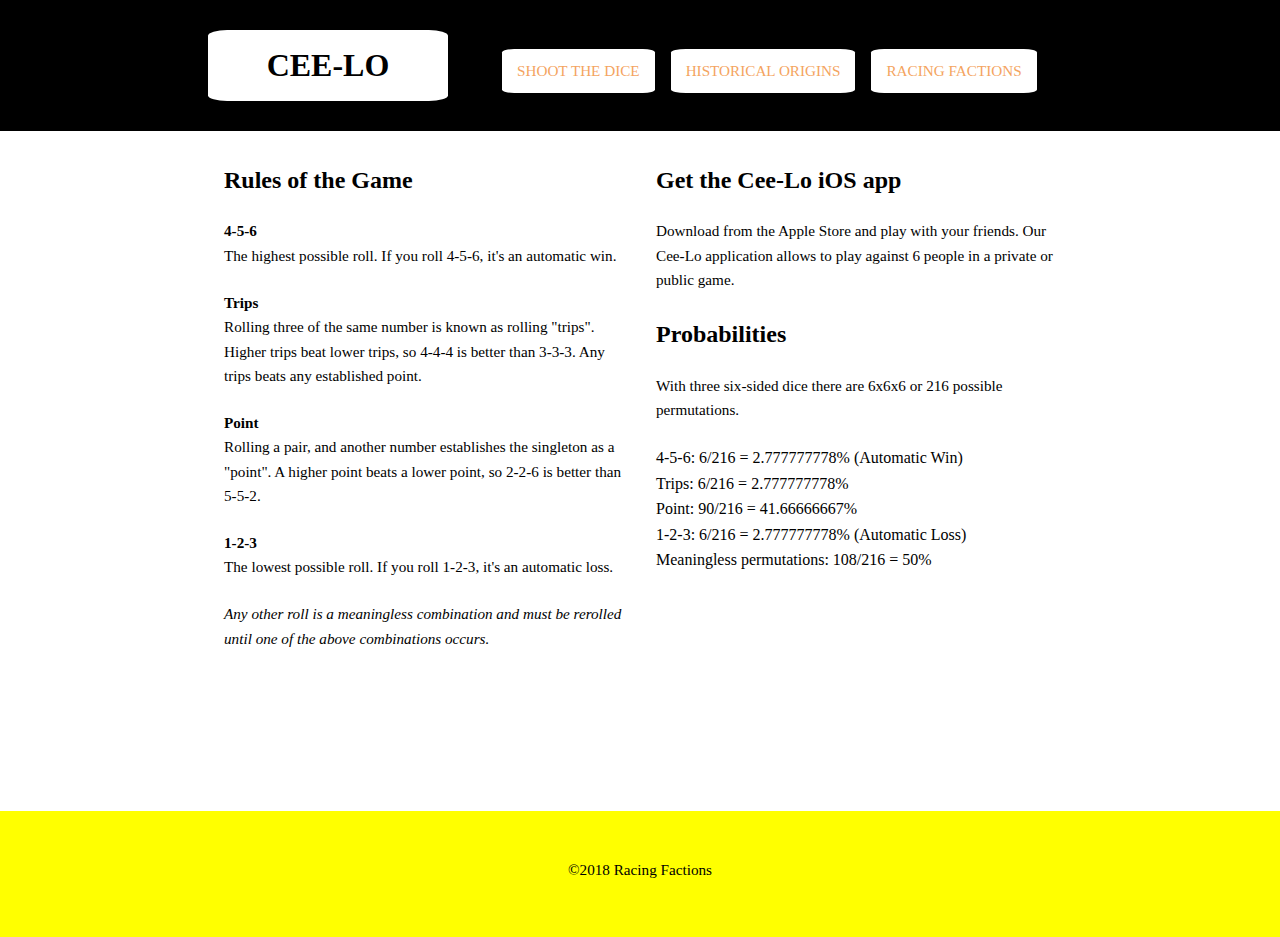
<file: index.html>
<!DOCTYPE HTML>
<html>
<head>
	<meta name="viewport" content="width=device-width, initial-scale=1.0">
	<title>CEE-LO</title>
  <link rel="stylesheet" href="normalize.css">
	<link rel="stylesheet" href="style.css">
	<script src="gamescript.js"></script>
  <meta name="keywords" content="cee-lo, dice, game, 456">
</head>
<body>
  <div class="wrap">
	<header class="main-header">
    <div class="container">
		<h1 class="name"><a href="index.html">CEE-LO</a></h1>
		<ul class="main-nav">
			<li><a href="shoot-the-dice.html">Shoot the Dice</a></li>
			<li><a href="origins.html">Historical Origins</a></li>
			<li><a href="http://racingfactions.com">Racing Factions</a></li>
		</ul>
  </div>
	</header>
  <div class="container">
    <div class="primary col">
	<h2>Rules of the Game</h2>
	<p><b>4-5-6</b><br>
The highest possible roll. If you roll 4-5-6, it's an automatic win.</p>
	<p><b>Trips</b><br>
Rolling three of the same number is known as rolling "trips". Higher trips beat lower trips, so 4-4-4 is better than 3-3-3. Any trips beats any established point.</p>
	<p><b>Point</b><br>
Rolling a pair, and another number establishes the singleton as a "point". A higher point beats a lower point, so 2-2-6 is better than 5-5-2.</p>
  <p><b>1-2-3</b><br>
The lowest possible roll. If you roll 1-2-3, it's an automatic loss.<br>
<p><i>Any other roll is a meaningless combination and must be rerolled until one of the above combinations occurs.</i></p>
</div>

    <div class="secondary col">
	<h2>Get the Cee-Lo iOS app</h2>
	<p>Download from the Apple Store and play with your friends.  Our Cee-Lo application allows to play against 6 people in a private or public game.</p>
  <h2>Probabilities</h2>
  <p>With three six-sided dice there are 6x6x6 or 216 possible permutations.</p>
  <ul>
    <li>4-5-6: 6/216 = 2.777777778% (Automatic Win)</li>
    <li>Trips: 6/216 = 2.777777778%</li>
    <li>Point: 90/216 = 41.66666667%</li>
    <li>1-2-3: 6/216 = 2.777777778% (Automatic Loss)</li>
    <li>Meaningless permutations: 108/216 = 50%</li>
  </ul>
</div>
  </div>
  </div>
	<footer class="main-footer">
		<p>&copy;2018 Racing Factions</p>
	</footer>

</body>
</html>
</file>
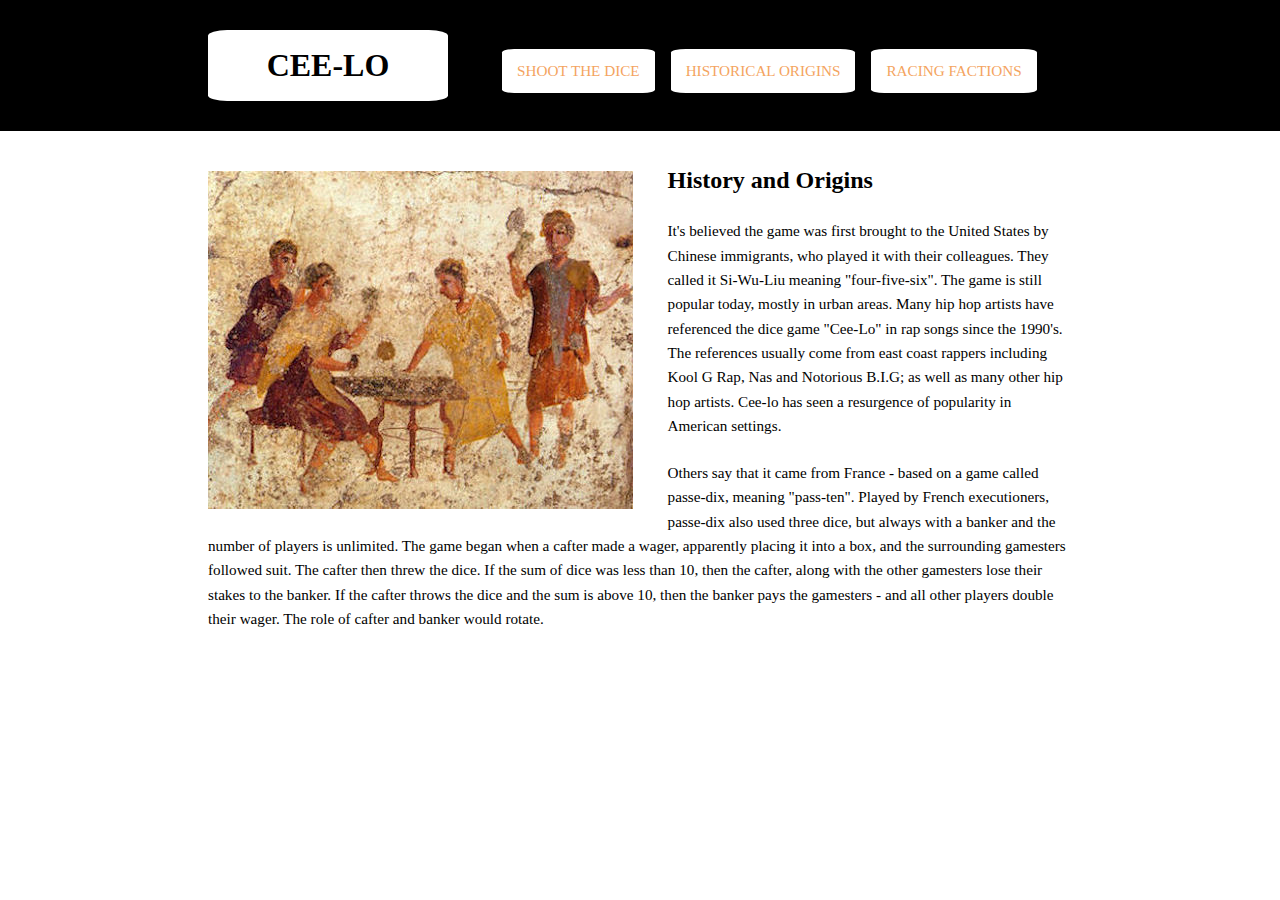
<file: origins.html>
<!DOCTYPE HTML>
<html>
<head>
	<meta name="viewport" content="width=device-width, initial-scale=1.0">
	<title>CEE-LO</title>
  <link rel="stylesheet" href="normalize.css">
	<link rel="stylesheet" href="style.css">
  <meta name="keywords" content="cee-lo, dice, game, 456">
</head>
<body>
  <div class="wrap">
	<header class="main-header">
    <div class="container">
		<h1 class="name"><a href="index.html">CEE-LO</a></h1>
		<ul class="main-nav">
			<li><a href="shoot-the-dice.html">Shoot the Dice</a></li>
			<li><a href="origins.html">Historical Origins</a></li>
			<li><a href="http://racingfactions.com">Racing Factions</a></li>
		</ul>
  </div>
	</header>
	<div class="container">
		<section>
			<img src="images/Origins.jpg" alt="First Dice Game" class="origins-photo">
			<h2>History and Origins</h2>
			<p>It's believed the game was first brought to the United States by Chinese immigrants, who played it with their colleagues.  They called it Si-Wu-Liu meaning "four-five-six".  The game is still popular today, mostly in urban areas.  Many hip hop artists have referenced the dice game "Cee-Lo" in rap songs since the 1990's.  The references usually come from east coast rappers including Kool G Rap, Nas and Notorious B.I.G; as well as many other hip hop artists.  Cee-lo has seen a resurgence of popularity in American settings.</p>
			<p>Others say that it came from France - based on a game called passe-dix, meaning "pass-ten".  Played by French executioners, passe-dix also used three dice, but always with a banker and the number of players is unlimited.  The game began when a cafter made a wager, apparently placing it into a box, and the surrounding gamesters followed suit.  The cafter then threw the dice.  If the sum of dice was less than 10, then the cafter, along with the other gamesters lose their stakes to the banker.  If the cafter throws the dice and the sum is above 10, then the banker pays the gamesters - and all other players double their wager.  The role of cafter and banker would rotate.</p>
		</section>
</file>
<file: style.css>
* {
  box-sizing: border-box;
}

body {
	line-height: 1.6;
	color: #000;
}

p {
  font-size: .95em;
  margin-bottom: 1.5em
}

h2, h3, a {
  color: #000
}

h2, h3 {
  margin-top: 0;
}

a {
	text-decoration: none;
}

/** header area **/

.name {
  margin: 0;
  color: #fff;
}

.name, .main-nav li {
  text-align: center;
  background: #fff;
  margin-top: 6px;
  margin-bottom: 6px;
  border-radius: 8%;
}

.main-nav a {
  font-size: .95em;
  color: #f4a460;
  text-transform: uppercase;
}

.main-nav a:hover {
  color: #000;
}

.name a, .main-nav a {
  padding: 10px 15px;
  display: block;
}

.container {
  padding-left: 1em;
  padding-right: 1em;
}

.main-header {
  padding-top: 1.5em;
  padding-bottom: 1.5em;
	background: #000;
  margin-bottom: 30px;
}

/** footer area **/

.main-footer {
  text-align: center;
	padding: 2em 0;
	background: #ffff00;
}

.origins-photo {
  float: left;
  margin: 10px 4% 10px 0;
}

/** responsive design **/

@media (min-width: 769px){

  .wrap {
    min-height: calc(100vh - 89px);
  }

  .container {
    width: 70%;
    max-width: 1000px;
    margin: 0 auto;
  }

  .name, .main-nav, .main-nav li {
    display: inline-block;
  }

  .name {
    width: 240px;
    margin-right: 50px
  }

  .main-nav li {
    margin-right: 12px;
  }

  .col {
    display: inline-block;
    width: 50%;
    margin-right: -4px;
    vertical-align: top;
    padding-left: 1em;
    padding-right: 1em;
  }

}
</file>
